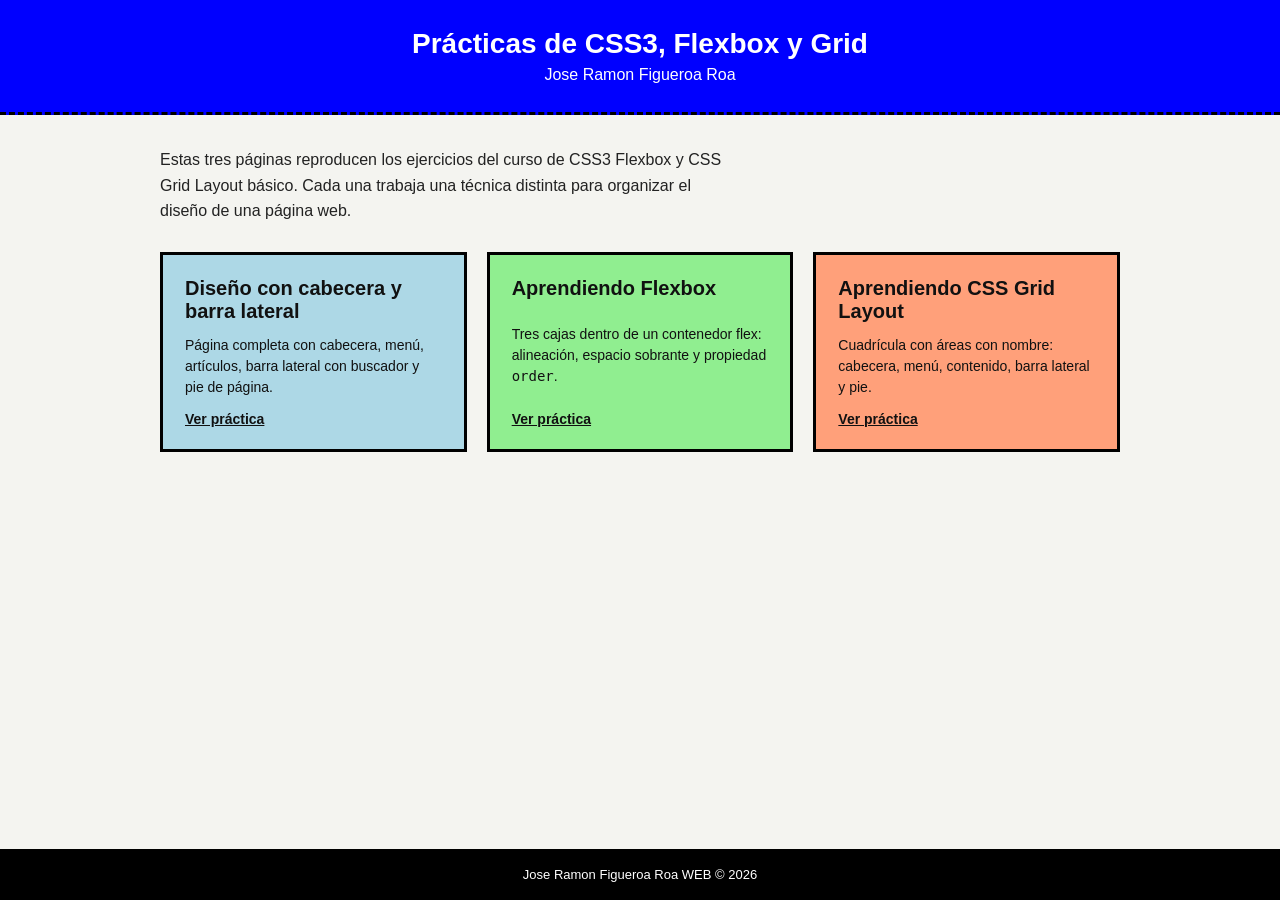
<file: index.html>
<!DOCTYPE html>
<html lang="es">
<head>
    <meta charset="UTF-8">
    <meta name="viewport" content="width=device-width, initial-scale=1.0">
    <title>Prácticas de CSS - Jose Ramon Figueroa Roa</title>
    <link rel="stylesheet" href="style.css">
</head>
<body>

    <header>
        <h1>Prácticas de CSS3, Flexbox y Grid</h1>
        <p>Jose Ramon Figueroa Roa</p>
    </header>

    <main>
        <p class="intro">
            Estas tres páginas reproducen los ejercicios del curso de CSS3 Flexbox y
            CSS Grid Layout básico. Cada una trabaja una técnica distinta para
            organizar el diseño de una página web.
        </p>

        <section class="tarjetas">

            <a class="tarjeta layout" href="layout/index.html">
                <h2>Diseño con cabecera y barra lateral</h2>
                <p>Página completa con cabecera, menú, artículos, barra lateral con buscador y pie de página.</p>
                <span>Ver práctica</span>
            </a>

            <a class="tarjeta flexbox" href="flexbox/index.html">
                <h2>Aprendiendo Flexbox</h2>
                <p>Tres cajas dentro de un contenedor flex: alineación, espacio sobrante y propiedad <code>order</code>.</p>
                <span>Ver práctica</span>
            </a>

            <a class="tarjeta grid" href="grid/index.html">
                <h2>Aprendiendo CSS Grid Layout</h2>
                <p>Cuadrícula con áreas con nombre: cabecera, menú, contenido, barra lateral y pie.</p>
                <span>Ver práctica</span>
            </a>

        </section>
    </main>

    <footer>
        <p>Jose Ramon Figueroa Roa WEB &copy; 2026</p>
    </footer>

</body>
</html>
</file>
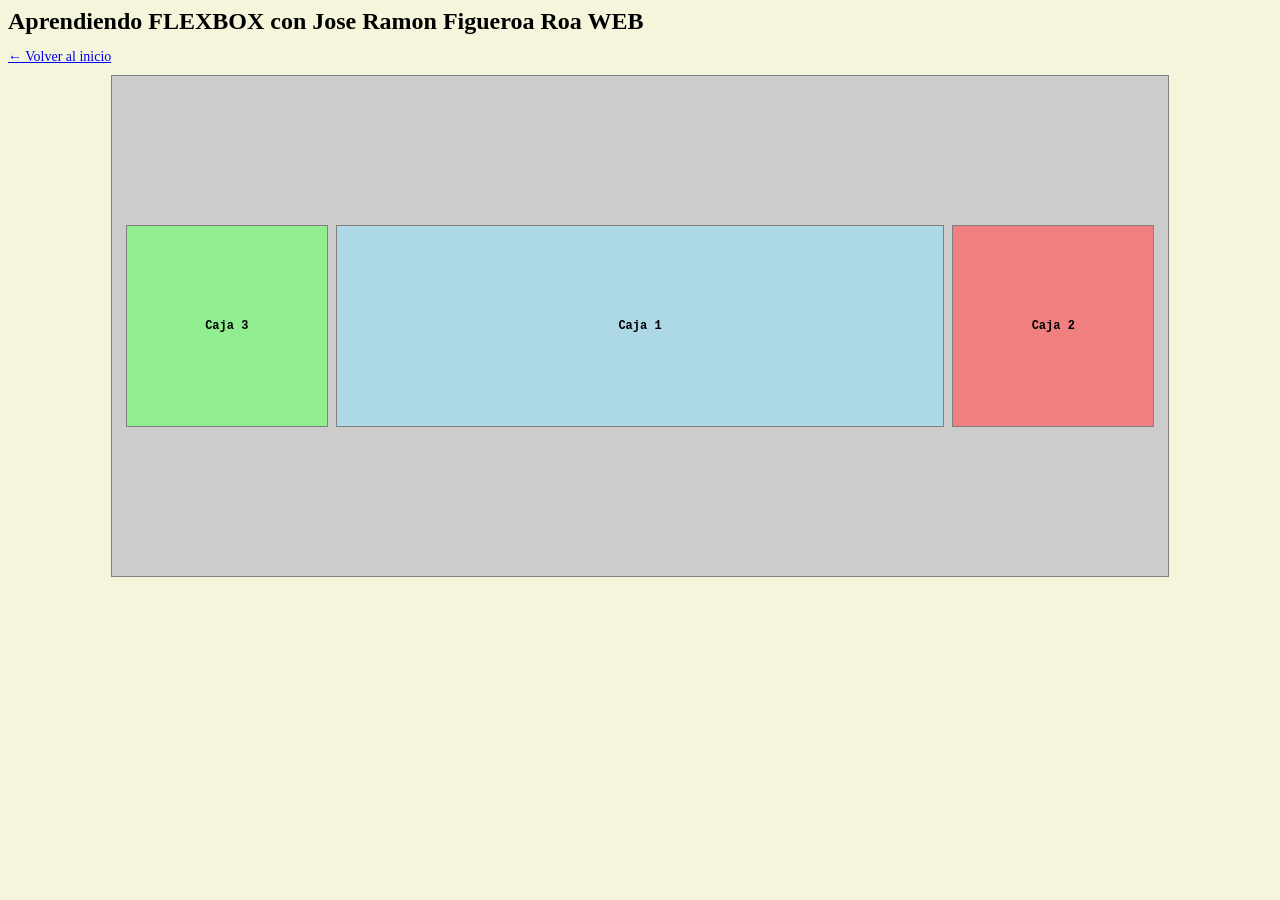
<file: flexbox/index.html>
<!DOCTYPE html>
<html lang="es">
<head>
    <meta charset="UTF-8">
    <meta name="viewport" content="width=device-width, initial-scale=1.0">
    <title>Aprendiendo Flexbox</title>
    <link rel="stylesheet" href="style.css">
</head>
<body>

    <h1>Aprendiendo FLEXBOX con Jose Ramon Figueroa Roa WEB</h1>
    <p class="volver"><a href="../index.html">&larr; Volver al inicio</a></p>

    <div class="contenedor">
        <div class="caja caja1">Caja 1</div>
        <div class="caja caja2">Caja 2</div>
        <div class="caja caja3">Caja 3</div>
    </div>

</body>
</html>
</file>
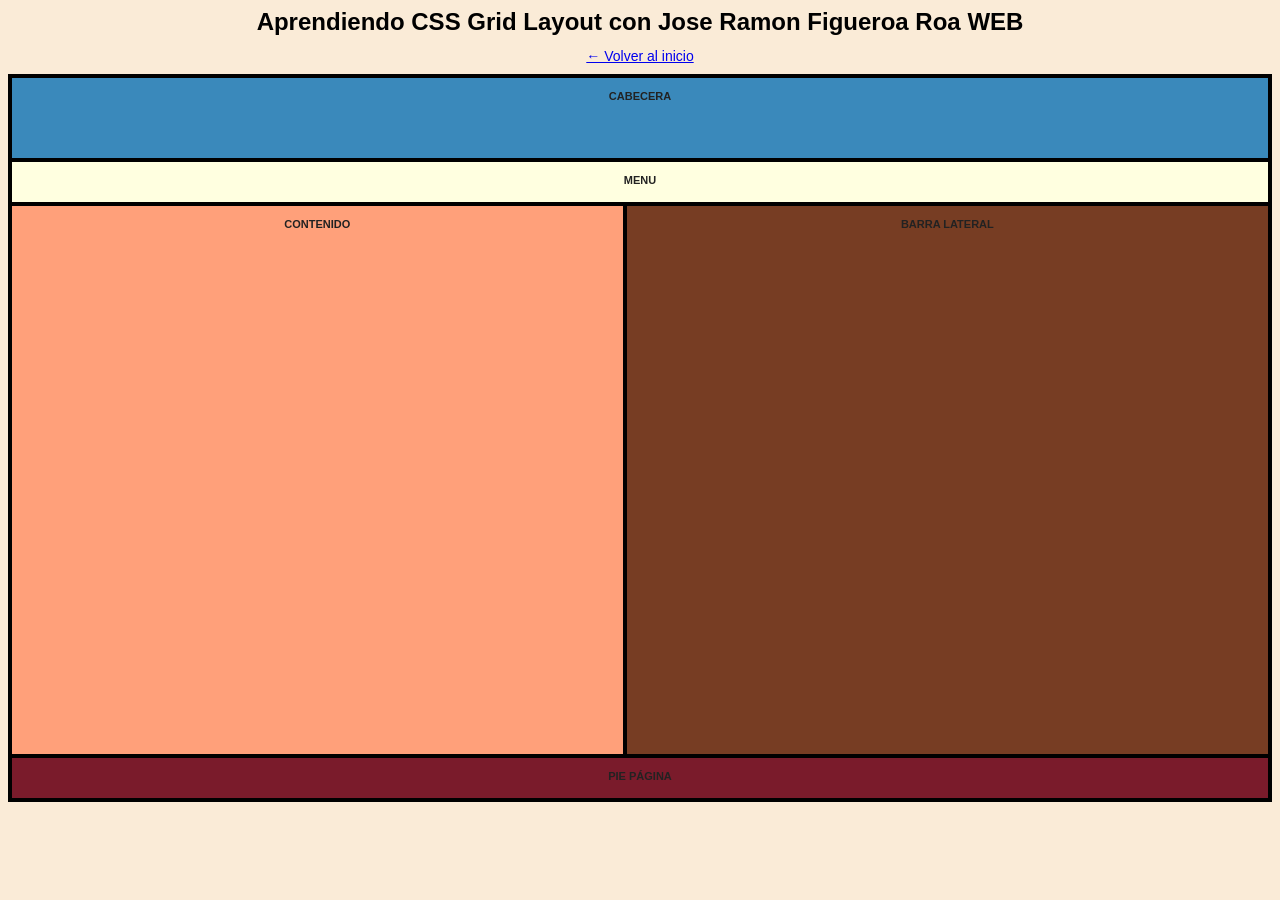
<file: grid/index.html>
<!DOCTYPE html>
<html lang="es">
<head>
    <meta charset="UTF-8">
    <meta name="viewport" content="width=device-width, initial-scale=1.0">
    <title>Aprendiendo CSS Grid Layout</title>
    <link rel="stylesheet" href="style.css">
</head>
<body>

    <h1>Aprendiendo CSS Grid Layout con Jose Ramon Figueroa Roa WEB</h1>
    <p class="volver"><a href="../index.html">&larr; Volver al inicio</a></p>

    <div class="contenedor">
        <div class="cabecera">CABECERA</div>
        <div class="menu">MENU</div>
        <div class="contenido">CONTENIDO</div>
        <div class="barra-lateral">BARRA LATERAL</div>
        <div class="pie">PIE PÁGINA</div>
    </div>

</body>
</html>
</file>
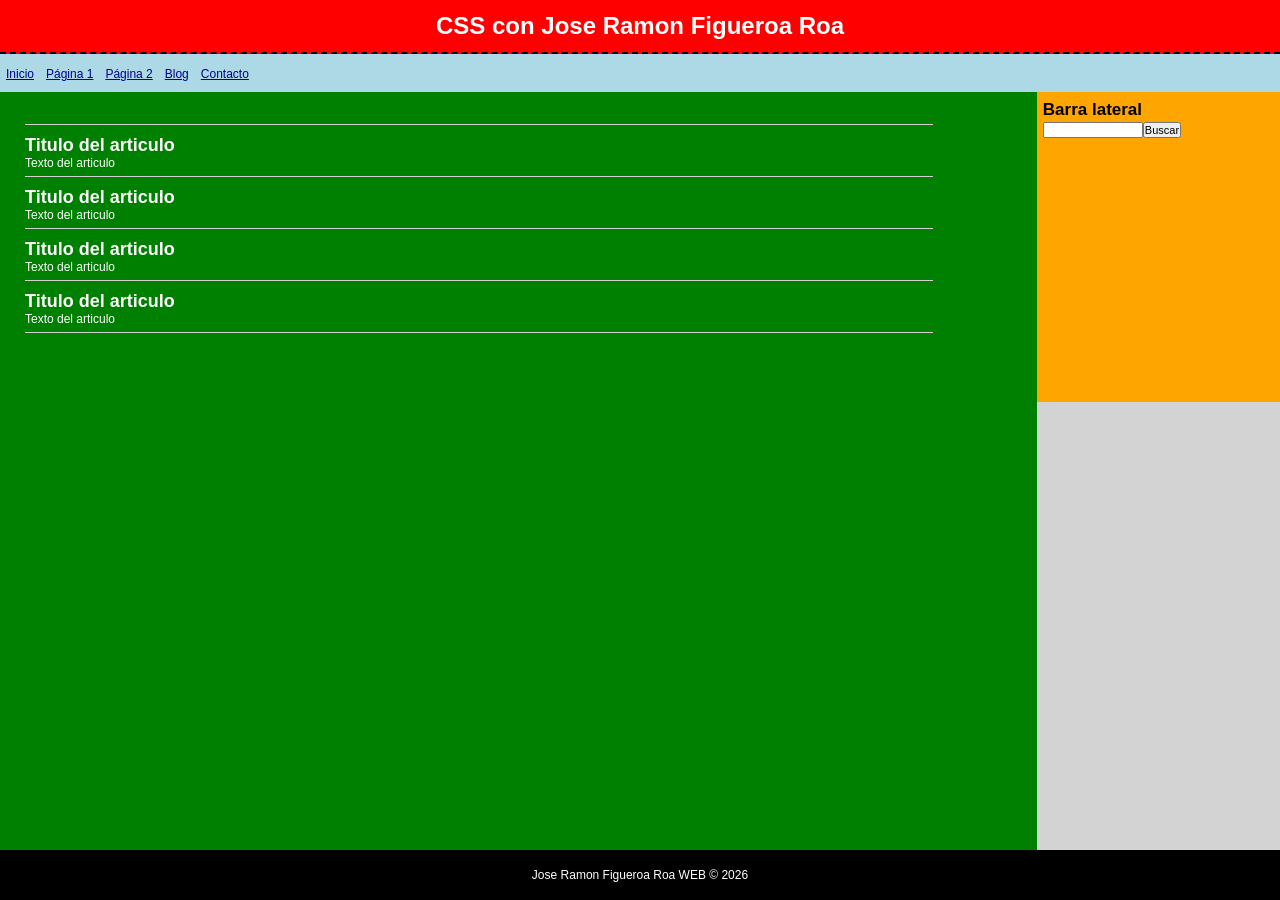
<file: layout/index.html>
<!DOCTYPE html>
<html lang="es">
<head>
    <meta charset="UTF-8">
    <meta name="viewport" content="width=device-width, initial-scale=1.0">
    <title>CSS con Jose Ramon Figueroa Roa</title>
    <link rel="stylesheet" href="style.css">
</head>
<body>

    <header>
        <h1>CSS con Jose Ramon Figueroa Roa</h1>
    </header>

    <nav>
        <ul>
            <li><a href="../index.html">Inicio</a></li>
            <li><a href="#">Página 1</a></li>
            <li><a href="#">Página 2</a></li>
            <li><a href="#">Blog</a></li>
            <li><a href="#">Contacto</a></li>
        </ul>
    </nav>

    <div class="contenedor">

        <section>
            <article>
                <h2>Titulo del articulo</h2>
                <p>Texto del articulo</p>
            </article>
            <article>
                <h2>Titulo del articulo</h2>
                <p>Texto del articulo</p>
            </article>
            <article>
                <h2>Titulo del articulo</h2>
                <p>Texto del articulo</p>
            </article>
            <article>
                <h2>Titulo del articulo</h2>
                <p>Texto del articulo</p>
            </article>
        </section>

        <aside>
            <h3>Barra lateral</h3>
            <form action="#">
                <input type="search" name="busqueda" aria-label="Buscar">
                <input type="submit" value="Buscar">
            </form>
        </aside>

    </div>

    <footer>
        <p>Jose Ramon Figueroa Roa WEB &copy; 2026</p>
    </footer>

</body>
</html>
</file>
<file: style.css>
* {
    margin: 0;
    padding: 0;
    box-sizing: border-box;
}

body {
    font-family: Arial, Helvetica, sans-serif;
    background: #f4f4f0;
    color: #222;
    min-height: 100vh;
    display: flex;             
    flex-direction: column;
}

header {
    background: blue;
    color: white;
    text-align: center;
    padding: 28px 20px;
    border-bottom: 3px dashed black;
}

header h1 {
    font-size: 28px;
    margin-bottom: 6px;
}

header p {
    font-size: 16px;
}

main {
    flex: 1;
    width: 100%;
    max-width: 1000px;
    margin: 0 auto;
    padding: 32px 20px;
}

.intro {
    max-width: 65ch;
    line-height: 1.6;
    margin-bottom: 28px;
}

/* Grid: tarjetas en columnas que se adaptan al ancho */
.tarjetas {
    display: grid;
    grid-template-columns: repeat(auto-fit, minmax(260px, 1fr));
    gap: 20px;
}

.tarjeta {
    display: flex;
    flex-direction: column;
    justify-content: space-between;
    gap: 12px;
    padding: 22px;
    min-height: 200px;
    color: #111;
    text-decoration: none;
    border: 3px solid black;
}

.tarjeta h2 {
    font-size: 20px;
}

.tarjeta p {
    font-size: 14px;
    line-height: 1.5;
}

.tarjeta span {
    font-size: 14px;
    font-weight: bold;
    text-decoration: underline;
}

.tarjeta:hover,
.tarjeta:focus-visible {
    background-color: white;
    outline: 3px solid black;
    outline-offset: 2px;
}

.layout  { background: lightblue; }
.flexbox { background: lightgreen; }
.grid    { background: lightsalmon; }

footer {
    background: black;
    color: white;
    text-align: center;
    padding: 18px 10px;
    font-size: 13px;
}
</file>
<file: flexbox/style.css>
body {
    background: beige;
    font-family: "Times New Roman", Times, serif;
    margin: 8px;
}

h1 {
    font-size: 24px;
    margin: 0 0 14px 0;
}

/* Contenedor flex */
.contenedor {
    display: flex;
    flex-direction: row;
    justify-content: space-around;   /* reparte el espacio horizontal */
    align-items: center;             /* centra las cajas en vertical */
    width: 82%;
    height: 500px;
    margin: 0 auto;
    padding: 0 10px;
    background: #cccccc;
    border: 1px solid gray;
}

/* Cajas */
.caja {
    display: flex;
    justify-content: center;
    align-items: center;
    height: 200px;
    margin: 0 4px;
    border: 1px solid gray;
    font-family: "Courier New", Courier, monospace;
    font-size: 12px;
    font-weight: bold;
}

/* Caja 1: ocupa todo el espacio sobrante */
.caja1 {
    flex: 1;
    background: lightblue;
    order: 2;
}

/* Caja 2: queda a la derecha */
.caja2 {
    width: 200px;
    background: lightcoral;
    order: 3;
}

/* Caja 3: aunque está al final en el HTML, se muestra primero */
.caja3 {
    width: 200px;
    background: lightgreen;
    order: 1;
}

.volver {
    margin: 0 0 10px 0;
    font-size: 14px;
}
</file>
<file: grid/style.css>
body {
    background: antiquewhite;
    font-family: Arial, Helvetica, sans-serif;
    margin: 8px;
}

h1 {
    font-size: 24px;
    text-align: center;
    margin: 6px 0 12px 0;
}

/* Contenedor Grid */
.contenedor {
    display: grid;
    grid-template-columns: 1fr 1.05fr;
    grid-template-rows: 80px 40px 1fr 40px;
    grid-template-areas:
        "cabecera cabecera"
        "menu menu"
        "contenido barra"
        "pie pie";
    gap: 4px;
    height: 80vh;
    min-height: 520px;
    padding: 2px;
    background: black;
    border: 2px solid black;
}

/* Texto común a todas las celdas */
.contenedor > div {
    padding-top: 12px;
    text-align: center;
    font-size: 11px;
    font-weight: bold;
    color: #222;
}

.cabecera {
    grid-area: cabecera;
    background: rgb(58, 137, 187);
}

.menu {
    grid-area: menu;
    background: lightyellow;
    padding-top: 14px;
}

.contenido {
    grid-area: contenido;
    background: lightsalmon;
}

.barra-lateral {
    grid-area: barra;
    background: #773d23;
    color: black;
}

.pie {
    grid-area: pie;
    background: rgb(122, 27, 43);
    padding-top: 14px;
}

/* Pantallas pequeñas: una sola columna */
@media (max-width: 600px) {
    .contenedor {
        grid-template-columns: 1fr;
        grid-template-rows: 80px 40px 200px 200px 40px;
        grid-template-areas:
            "cabecera"
            "menu"
            "contenido"
            "barra"
            "pie";
        height: auto;
    }
}

.volver {
    text-align: center;
    margin: 0 0 10px 0;
    font-size: 14px;
}
</file>
<file: layout/style.css>
/* Reset básico */
* {
    margin: 0;
    padding: 0;
    box-sizing: border-box;
}

body {
    font-family: Arial, Helvetica, sans-serif;
    background: lightgray;
    min-height: 100vh;
    display: flex;
    flex-direction: column;
}

/* ---------- Cabecera ---------- */
header {
    background: red;
    color: white;
    text-align: center;
    padding: 12px 20px;
    border-bottom: 2px dashed black;
}

header h1 {
    font-size: 24px;
}

/* ---------- Menú ---------- */
nav {
    background: lightblue;
    padding: 10px 6px;
}

nav ul {
    display: flex;
    list-style: none;
}

nav li {
    margin-right: 12px;
}

nav a {
    font-size: 12px;
    color: darkblue;
}

/* ---------- Contenedor principal (Flexbox) ---------- */
.contenedor {
    display: flex;
    flex: 1;               /* ocupa el espacio hasta el pie de página */
    align-items: flex-start;
}

/* ---------- Contenido ---------- */
section {
    flex: 1 1 80%;
    align-self: stretch;
    background: green;
    color: white;
    padding: 32px 25px 0 25px;
    min-height: 348px;
}

article {
    width: 92%;
    border-top: 1px solid lightgray;
    padding: 10px 0 6px 0;
}

article:last-child {
    border-bottom: 1px solid lightgray;
}

article h2 {
    font-size: 18px;
}

article p {
    font-size: 12px;
}

/* ---------- Barra lateral ---------- */
aside {
    flex: 0 0 19%;
    background: orange;
    color: black;
    padding: 8px 6px;
    height: 310px;
}

aside h3 {
    font-size: 17px;
    margin-bottom: 2px;
}

aside form {
    display: flex;
}

aside input[type="search"] {
    width: 100px;
    font-size: 11px;
}

aside input[type="submit"] {
    font-size: 11px;
}

/* ---------- Pie de página ---------- */
footer {
    background: black;
    color: white;
    text-align: center;
    padding: 18px 10px;
}

footer p {
    font-size: 12px;
}

/* ---------- Pantallas pequeñas ---------- */
@media (max-width: 600px) {
    .contenedor {
        flex-direction: column;
    }

    aside {
        flex: none;
        width: 100%;
        height: auto;
    }
}
</file>
